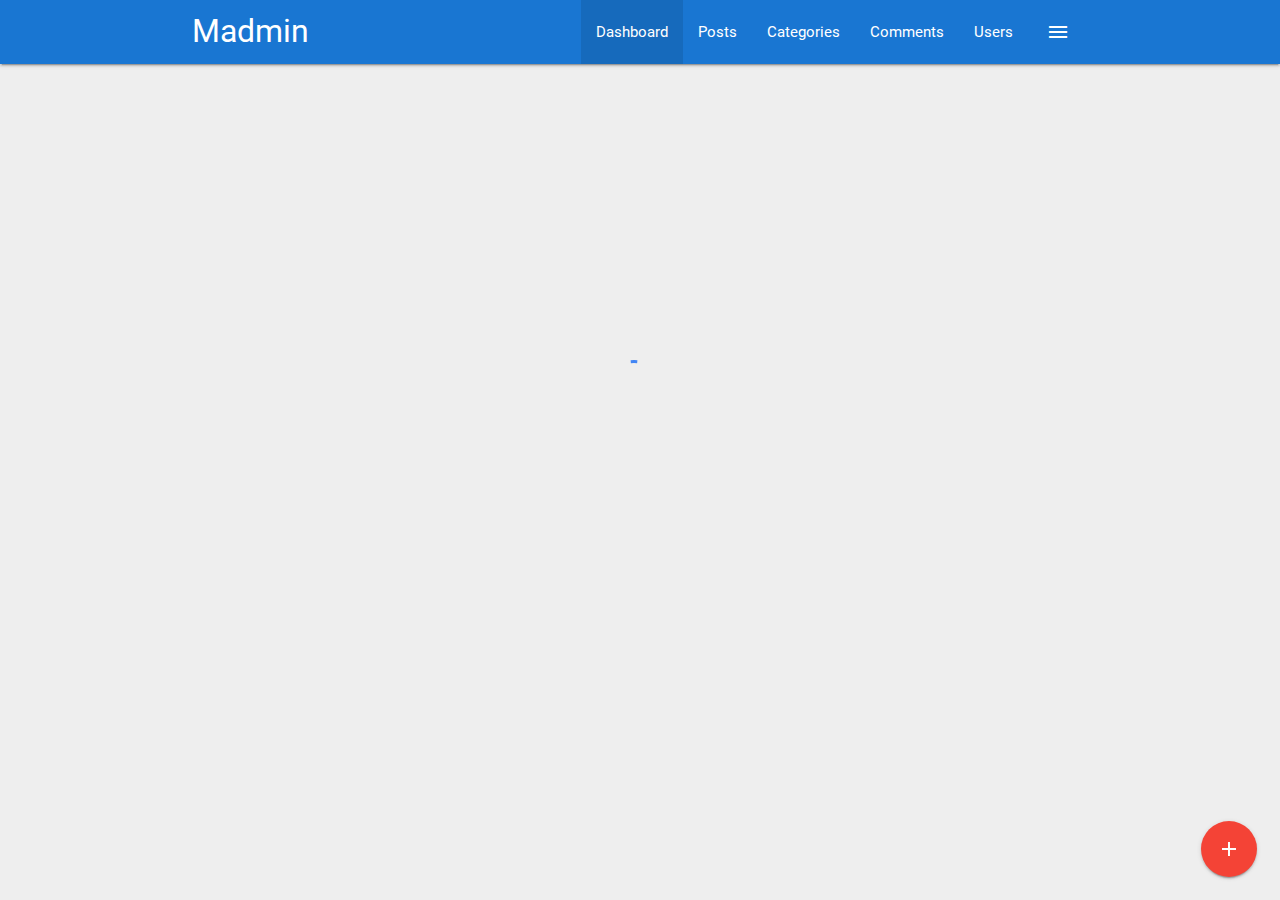
<file: index.html>
<!DOCTYPE html>
<html>
  <head>
    <!--Import Google Icon Font-->
    <link
      href="https://fonts.googleapis.com/icon?family=Material+Icons"
      rel="stylesheet"
    />
    <!--Import materialize.css-->
    <link
      type="text/css"
      rel="stylesheet"
      href="css/materialize.min.css"
      media="screen,projection"
    />
    <link type="text/css" rel="stylesheet" href="css/main.css" />

    <!--Let browser know website is optimized for mobile-->
    <meta name="viewport" content="width=device-width, initial-scale=1.0" />
    <title>Custom Materialize Theme</title>
  </head>

  <body class="grey lighten-3">
    <nav class="blue darken-2">
      <div class="container">
        <div class="nav-wrapper">
          <a href="index.html" class="brand-logo">Madmin</a>
          <a
            href="#"
            data-activates="side-nav"
            class="button-collapse show-on-large right"
          >
            <i class="material-icons">menu</i>
          </a>
          <ul class="right hide-on-med-and-down">
            <li class="active">
              <a href="index.html">Dashboard</a>
            </li>
            <li>
              <a href="posts.html">Posts</a>
            </li>
            <li>
              <a href="categories.html">Categories</a>
            </li>
            <li>
              <a href="comments.html">Comments</a>
            </li>
            <li>
              <a href="users.html">Users</a>
            </li>
          </ul>
          <!-- Side nav -->
          <ul id="side-nav" class="side-nav">
            <li>
              <div class="user-view">
                <div class="background">
                  <img src="img/ocean.jpg" alt="" />
                </div>
                <a href="#">
                  <img src="img/person1.jpg" alt="" class="circle" />
                </a>
                <a href="#">
                  <span class="name white-text">John Doe</span>
                </a>
                <a href="#">
                  <span class="email white-text">jdoe@gmail.com</span>
                </a>
              </div>
            </li>
            <li>
              <a href="index.html">
                <i class="material-icons">dashboard</i> Dashboard</a
              >
            </li>
            <li>
              <a href="posts.html">Posts</a>
            </li>
            <li>
              <a href="categories.html">Categories</a>
            </li>
            <li>
              <a href="comments.html">Comments</a>
            </li>
            <li>
              <a href="users.html">Users</a>
            </li>
            <li>
              <div class="divider"></div>
            </li>
            <li>
              <a class="subheader">Account Controls</a>
            </li>
            <li>
              <a href="login.html" class="waves-effect">Logout</a>
            </li>
          </ul>
        </div>
      </div>
    </nav>

    <!-- Section: Stats -->
    <section class="section section-stats center">
      <div class="row">
        <div class="col s12 m6 l3">
          <div class="card-panel blue lighten-1 white-text center">
            <i class="material-icons medium">insert_emoticon</i>
            <h5>Monthly Visitors</h5>
            <h3 class="count">28300</h3>
            <div class="progress grey lighten-1">
              <div class="determinate white" style="width: 40%;"></div>
            </div>
          </div>
        </div>
        <div class="col s12 m6 l3">
          <div class="card-panel center">
            <i class="material-icons medium">mode_edit</i>
            <h5>Blog Posts</h5>
            <h3 class="count">105</h3>
            <div class="progress grey lighten-1">
              <div class="determinate blue" style="width: 20%;"></div>
            </div>
          </div>
        </div>
        <div class="col s12 m6 l3">
          <div class="card-panel blue lighten-1 white-text center">
            <i class="material-icons medium">mode_comment</i>
            <h5>comments</h5>
            <h3 class="count">1200</h3>
            <div class="progress grey lighten-1">
              <div class="determinate white" style="width: 40%;"></div>
            </div>
          </div>
        </div>
        <div class="col s12 m6 l3">
          <div class="card-panel center">
            <i class="material-icons medium">supervisor_account </i>
            <h5>Monthly Visitors</h5>
            <h3 class="count">28300</h3>
            <div class="progress grey lighten-1">
              <div class="determinate blue" style="width: 40%;"></div>
            </div>
          </div>
        </div>
      </div>
    </section>

    <!-- section: visitors -->
    <section class="section section-visitors blue lighten-4">
      <div class="row">
        <div class="col s12 m6 l8">
          <div class="card-panel">
            <div id="chartContainer" style="height: 370px; width: 100%;"></div>
          </div>
        </div>
        <div class="col s12 m6 l4">
          <!-- Latest comments -->
          <ul class="collection with-header latest-comments">
            <li class="collection-header"><h5>Latest Comments</h5></li>
            <li class="collection-item avatar">
              <img src="img/person1.jpg" alt="" class="circle" />
              <span class="title">John Doe</span>
              <p class="truncate">
                Lorem ipsum dolor sit, amet consectetur adipisicing elit.
                Necessitatibus maxime voluptatibus alias accusantium!
                Perspiciatis fugit nam voluptatibus corrupti. Et eveniet,
                laboriosam suscipit beatae, recusandae, assumenda velit
                accusantium hic culpa cum magnam excepturi! Assumenda ipsam
                corrupti, nisi ex ullam minima debitis.
              </p>
              <a href="" class="approve green-text">Approve</a> |
              <a href="" class="deny red-text">Deny</a>
            </li>
            <li class="collection-item avatar">
              <img src="img/person2.jpg" alt="" class="circle" />
              <span class="title">Jack Sparrow</span>
              <p class="truncate">
                Lorem ipsum dolor sit, amet consectetur adipisicing elit.
                Necessitatibus maxime voluptatibus alias accusantium!
                Perspiciatis fugit nam voluptatibus corrupti. Et eveniet,
                laboriosam suscipit beatae, recusandae, assumenda velit
                accusantium hic culpa cum magnam excepturi! Assumenda ipsam
                corrupti, nisi ex ullam minima debitis.
              </p>
              <a href="" class="approve green-text">Approve</a> |
              <a href="" class="deny red-text">Deny</a>
            </li>
            <li class="collection-item avatar">
              <img src="img/person3.jpg" alt="" class="circle" />
              <span class="title">Medilea</span>
              <p class="truncate">
                Lorem ipsum dolor sit, amet consectetur adipisicing elit.
                Necessitatibus maxime voluptatibus alias accusantium!
                Perspiciatis fugit nam voluptatibus corrupti. Et eveniet,
                laboriosam suscipit beatae, recusandae, assumenda velit
                accusantium hic culpa cum magnam excepturi! Assumenda ipsam
                corrupti, nisi ex ullam minima debitis.
              </p>
              <a href="" class="approve green-text">Approve</a> |
              <a href="" class="deny red-text">Deny</a>
            </li>
            <li class="collection-item avatar">
              <img src="img/person4.jpg" alt="" class="circle" />
              <span class="title">Pat</span>
              <p class="truncate">
                Lorem ipsum dolor sit, amet consectetur adipisicing elit.
                Necessitatibus maxime voluptatibus alias accusantium!
                Perspiciatis fugit nam voluptatibus corrupti. Et eveniet,
                laboriosam suscipit beatae, recusandae, assumenda velit
                accusantium hic culpa cum magnam excepturi! Assumenda ipsam
                corrupti, nisi ex ullam minima debitis.
              </p>
              <a href="" class="approve green-text">Approve</a> |
              <a href="" class="deny red-text">Deny</a>
            </li>
          </ul>
        </div>
      </div>
    </section>

    <!-- section: Recent Posts & Tools -->
    <section class="section section-recent">
      <div class="row">
        <div class="col s12 l8 m6">
          <div class="card">
            <div class="card-content">
              <span class="card-title">Recent Posts</span>
              <table class="striped">
                <thead>
                  <tr>
                    <th>Title</th>
                    <th>Category</th>
                    <th></th>
                  </tr>
                </thead>
                <tbody>
                  <tr>
                    <td>Post One</td>
                    <td>Web Development</td>
                    <td>
                      <a href="details.html" class="btn blue lighten-2"
                        >Details</a
                      >
                    </td>
                  </tr>
                  <tr>
                    <td>Post Two</td>
                    <td>Databases</td>
                    <td>
                      <a href="details.html" class="btn blue lighten-2"
                        >Details</a
                      >
                    </td>
                  </tr>
                  <tr>
                    <td>Post Three</td>
                    <td>Full Stack</td>
                    <td>
                      <a href="details.html" class="btn blue lighten-2"
                        >Details</a
                      >
                    </td>
                  </tr>
                </tbody>
              </table>
            </div>
          </div>
        </div>
        <div class="col s12 m6 l4">
          <div class="card-panel">
            <card class="card-content">
              <span class="card-title">Quick Tools</span>
              <form id="todo-form">
                <div class="input-field">
                  <input type="text" id="todo" placeholder="Add Todo..." />
                </div>
              </form>
              <ul class="collection todos">
                <li class="collection-item">
                  <div>
                    Todo One
                    <a href="#" class="secondary-content delete">
                      <i class="material-icons">close</i>
                    </a>
                  </div>
                </li>
                <li class="collection-item">
                  <div>
                    Todo Two
                    <a href="#" class="secondary-content delete">
                      <i class="material-icons">close</i>
                    </a>
                  </div>
                </li>
                <li class="collection-item">
                  <div>
                    Todo Three
                    <a href="#" class="secondary-content delete">
                      <i class="material-icons">close</i>
                    </a>
                  </div>
                </li>
              </ul>
            </card>
          </div>
        </div>
      </div>
    </section>

    <!-- Footer -->
    <footer class="section blue darken-2 white-text center">
      <p>Madmin Panel Copyright &copy; 2020</p>
    </footer>

    <!-- Fixed Action Button -->
    <div class="fixed-action-btn">
      <a class="btn-floating btn-large red">
        <i class="material-icons">add</i>
      </a>
      <ul>
        <li>
          <a href="#category-modal" class="modal-trigger btn-floating blue">
            <i class="material-icons">folder</i>
          </a>
        </li>
        <li>
          <a href="#post-modal" class="modal-trigger btn-floating blue">
            <i class="material-icons">mode_edit</i>
          </a>
        </li>
        <li>
          <a href="#user-modal" class="modal-trigger btn-floating blue">
            <i class="material-icons">supervisor_account</i>
          </a>
        </li>
      </ul>
    </div>

    <!-- Add Post Modal -->
    <div id="post-modal" class="modal">
      <div class="modal-content">
        <h4>Add Post</h4>
        <form>
          <div class="input-field">
            <input type="text" id="title" />
            <label for="title">Title</label>
          </div>
          <div class="input-field">
            <select>
              <option value="" disabled selected>Select option</option>
              <option value="1">Web Development</option>
              <option value="2">Graphic Design</option>
              <option value="3">Tech Gadgets</option>
            </select>
            <label>Category</label>
          </div>
          <div class="input-field">
            <textarea
              name="body"
              id="body"
              class="materialize-textarea"
            ></textarea>
            <label for="body">Body</label>
          </div>
        </form>
        <div class="modal-footer">
          <a href="#!" class="modal-action modal-close btn blue white-text"
            >Submit</a
          >
        </div>
      </div>
    </div>

    <!-- Add Category Modal -->
    <div id="category-modal" class="modal">
      <div class="modal-content">
        <h4>Add Category</h4>
        <form>
          <div class="input-field">
            <input type="text" id="title" />
            <label for="title">Title</label>
          </div>
        </form>
        <div class="modal-footer">
          <a href="#!" class="modal-action modal-close btn blue white-text"
            >Submit</a
          >
        </div>
      </div>
    </div>

    <!-- Add User Modal -->
    <div id="user-modal" class="modal">
      <div class="modal-content">
        <h4>Add User</h4>
        <form>
          <div class="input-field">
            <input type="text" id="name" />
            <label for="title">Name</label>
          </div>
          <div class="input-field">
            <input type="email" id="email" />
            <label for="email">Email</label>
          </div>
          <div class="input-field">
            <input type="password" id="password" />
            <label for="password">Password</label>
          </div>
        </form>
        <div class="modal-footer">
          <a href="#!" class="modal-action modal-close btn blue white-text"
            >Submit</a
          >
        </div>
      </div>
    </div>

    <!-- Preloader -->

    <div class="loader preloader-wrapper big active">
      <div class="spinner-layer spinner-blue-only">
        <div class="circle-clipper left">
          <div class="circle"></div>
        </div>
        <div class="gap-patch">
          <div class="circle"></div>
        </div>
        <div class="circle-clipper right">
          <div class="circle"></div>
        </div>
      </div>
    </div>

    <!--Import jQuery before materialize.js-->
    <script
      type="text/javascript"
      src="https://code.jquery.com/jquery-3.2.1.min.js"
    ></script>
    <script type="text/javascript" src="js/materialize.min.js"></script>
    <script src="https://canvasjs.com/assets/script/canvasjs.min.js"></script>
    <script src="js/chart.js"></script>
    <script src="https://cdn.ckeditor.com/4.14.1/standard/ckeditor.js"></script>
    <script>
      // Hide Section
      $('.section').hide();
      setTimeout(function () {
        $(document).ready(function () {
          // show sections
          $('.section').fadeIn();

          // Hide preloader
          $('.loader').fadeOut();
          //Init Side nav
          $('.button-collapse').sideNav();

          // Init modal

          $('.modal').modal();

          // Init Select

          $('select').material_select();

          // counter
          $('.count').each(function () {
            $(this)
              .prop('Counter', 0)
              .animate(
                {
                  Counter: $(this).text(),
                },
                {
                  duration: 1000,
                  easing: 'swing',
                  step: function (now) {
                    $(this).text(Math.ceil(now));
                  },
                }
              );
          });
          // Comments -Approve & Deny
          $('.approve').click(function (e) {
            Materialize.toast('Comment Approved', 3000);
            e.preventDefault();
          });
          $('.deny').click(function (e) {
            Materialize.toast('Comment Denied', 3000);
            e.preventDefault();
          });

          // Quick Todos.

          $('#todo-form').submit(function (e) {
            // console.log($('#todo').val());
            const output = `<li class="collection-item">
                  <div>${$(
                    '#todo'
                  ).val()} <a href="#" class="secondary-content">
                    <i class="material-icons">close</i>
                  </a></div>
                </li>`;

            $('.todos').append(output);

            Materialize.toast('Todo Added', 3000);
            e.preventDefault();
          });
          // Delete Todos

          $('.todos').on('click', '.delete', function (e) {
            $(this).parent().parent().remove();
            Materialize.toast('Todo Removed', 3000);
            e.preventDefault();
          });
          CKEDITOR.replace('body');
        });
      }, 1000);
    </script>
  </body>
</html>
</file>
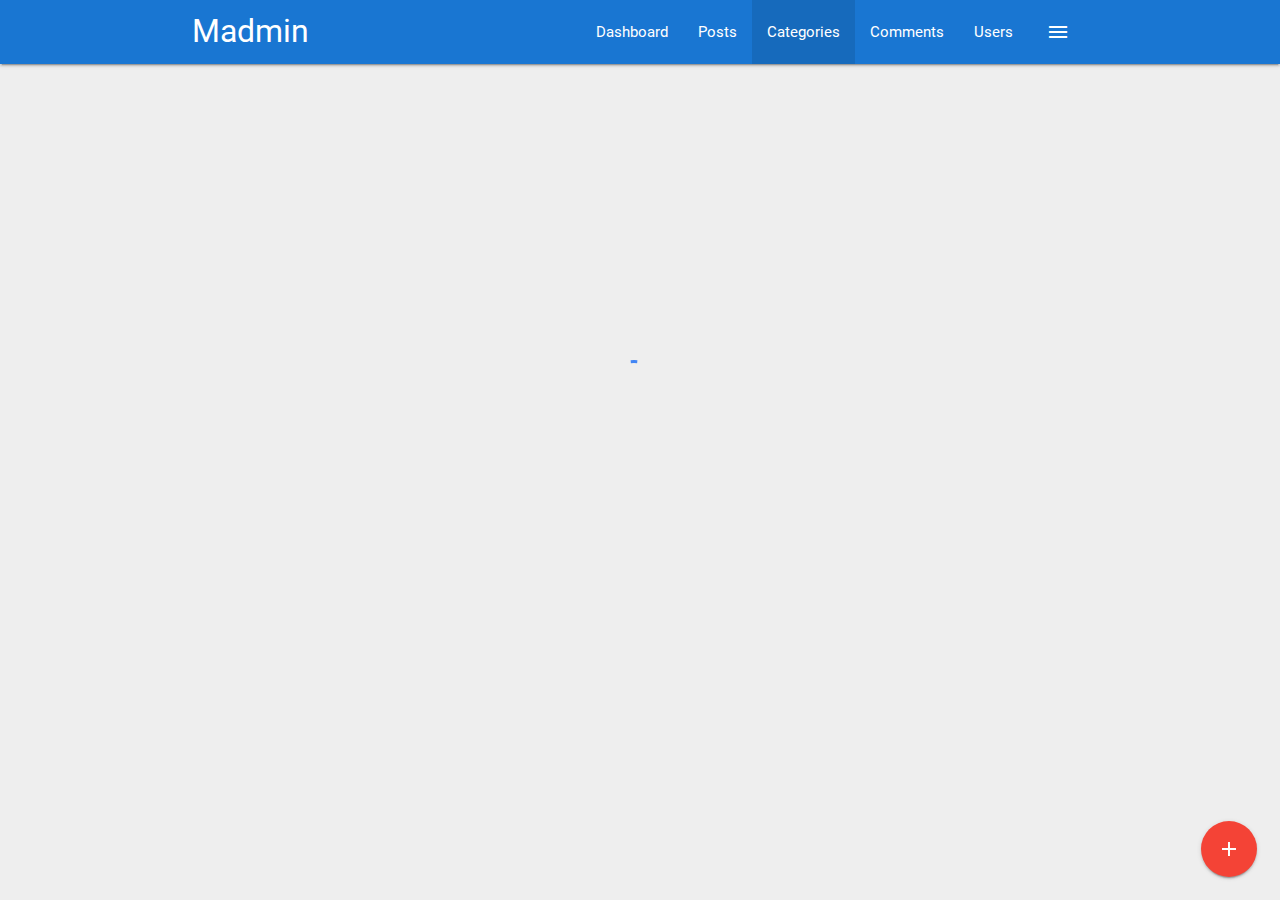
<file: categories.html>
<!DOCTYPE html>
<html>
  <head>
    <!--Import Google Icon Font-->
    <link
      href="https://fonts.googleapis.com/icon?family=Material+Icons"
      rel="stylesheet"
    />
    <!--Import materialize.css-->
    <link
      type="text/css"
      rel="stylesheet"
      href="css/materialize.min.css"
      media="screen,projection"
    />
    <link type="text/css" rel="stylesheet" href="css/main.css" />

    <!--Let browser know website is optimized for mobile-->
    <meta name="viewport" content="width=device-width, initial-scale=1.0" />
    <title>Custom Materialize Theme</title>
  </head>

  <body class="grey lighten-3">
    <nav class="blue darken-2">
      <div class="container">
        <div class="nav-wrapper">
          <a href="index.html" class="brand-logo">Madmin</a>
          <a
            href="#"
            data-activates="side-nav"
            class="button-collapse show-on-large right"
          >
            <i class="material-icons">menu</i>
          </a>
          <ul class="right hide-on-med-and-down">
            <li>
              <a href="index.html">Dashboard</a>
            </li>
            <li>
              <a href="posts.html">Posts</a>
            </li>
            <li class="active">
              <a href="categories.html">Categories</a>
            </li>
            <li>
              <a href="comments.html">Comments</a>
            </li>
            <li>
              <a href="users.html">Users</a>
            </li>
          </ul>
          <!-- Side nav -->
          <ul id="side-nav" class="side-nav">
            <li>
              <div class="user-view">
                <div class="background">
                  <img src="img/ocean.jpg" alt="" />
                </div>
                <a href="#">
                  <img src="img/person1.jpg" alt="" class="circle" />
                </a>
                <a href="#">
                  <span class="name white-text">John Doe</span>
                </a>
                <a href="#">
                  <span class="email white-text">jdoe@gmail.com</span>
                </a>
              </div>
            </li>
            <li>
              <a href="index.html">
                <i class="material-icons">dashboard</i> Dashboard</a
              >
            </li>
            <li>
              <a href="posts.html">Posts</a>
            </li>
            <li>
              <a href="categories.html">Categories</a>
            </li>
            <li>
              <a href="comments.html">Comments</a>
            </li>
            <li>
              <a href="users.html">Users</a>
            </li>
            <li>
              <div class="divider"></div>
            </li>
            <li>
              <a class="subheader">Account Controls</a>
            </li>
            <li>
              <a href="login.html" class="waves-effect">Logout</a>
            </li>
          </ul>
        </div>
      </div>
    </nav>

    <!-- Section: Categories -->
    <section class="section section-categories grey lighten-4">
      <div class="container">
        <div class="row">
          <div class="col s12">
            <div class="card">
              <div class="card-content">
                <span class="card-title">Categories</span>
                <table class="striped">
                  <thead>
                    <tr>
                      <th>Title</th>

                      <th>Date Created</th>
                      <th></th>
                    </tr>
                  </thead>
                  <tbody>
                    <tr>
                      <td>Web Development</td>
                      <td>Jan 1, 2020</td>
                      <td>
                        <a href="details.html" class="btn blue lighten-2"
                          >Details</a
                        >
                      </td>
                    </tr>
                    <tr>
                      <td>Databases</td>
                      <td>Jan 2, 2020</td>
                      <td>
                        <a href="details.html" class="btn blue lighten-2"
                          >Details</a
                        >
                      </td>
                    </tr>
                    <tr>
                      <td>Full Stack</td>
                      <td>Jan 3, 2020</td>
                      <td>
                        <a href="details.html" class="btn blue lighten-2"
                          >Details</a
                        >
                      </td>
                    </tr>
                  </tbody>
                </table>
              </div>
              <div class="card-action">
                <ul class="pagination">
                  <li class="disabled">
                    <a href="#!" class="blue-text">
                      <i class="material-icons">chevron_left</i>
                    </a>
                  </li>
                  <li class="active blue lighten-2">
                    <a href="#1" class="white-text">1</a>
                  </li>
                  <li class="waves-effect">
                    <a href="#1" class="blue-text">2</a>
                  </li>
                  <li class="waves-effect">
                    <a href="#1" class="blue-text">3</a>
                  </li>
                  <li class="waves-effect">
                    <a href="#!" class="blue-text">
                      <i class="material-icons">chevron_right</i>
                    </a>
                  </li>
                </ul>
              </div>
            </div>
          </div>
        </div>
      </div>
    </section>

    <!-- Footer -->
    <footer class="section blue darken-2 white-text center">
      <p>Madmin Panel Copyright &copy; 2020</p>
    </footer>

    <!-- Fixed Action Button -->
    <div class="fixed-action-btn">
      <a
        href="#category-modal"
        class="modal-trigger btn-floating btn-large red"
      >
        <i class="material-icons">add</i>
      </a>
    </div>

    <!-- Add Category Modal -->
    <div id="category-modal" class="modal">
      <div class="modal-content">
        <h4>Add Category</h4>
        <form>
          <div class="input-field">
            <input type="text" id="title" />
            <label for="title">Title</label>
          </div>
        </form>
        <div class="modal-footer">
          <a href="#!" class="modal-action modal-close btn blue white-text"
            >Submit</a
          >
        </div>
      </div>
    </div>
    <!-- Preloader -->

    <div class="loader preloader-wrapper big active">
      <div class="spinner-layer spinner-blue-only">
        <div class="circle-clipper left">
          <div class="circle"></div>
        </div>
        <div class="gap-patch">
          <div class="circle"></div>
        </div>
        <div class="circle-clipper right">
          <div class="circle"></div>
        </div>
      </div>
    </div>

    <!--Import jQuery before materialize.js-->
    <script
      type="text/javascript"
      src="https://code.jquery.com/jquery-3.2.1.min.js"
    ></script>
    <script type="text/javascript" src="js/materialize.min.js"></script>

    <script>
      // Hide Section
      $('.section').hide();
      setTimeout(function () {
        $(document).ready(function () {
          // show sections
          $('.section').fadeIn();

          // Hide preloader
          $('.loader').fadeOut();
          //Init Side nav
          $('.button-collapse').sideNav();

          // Init modal

          $('.modal').modal();
        });
      }, 1000);
    </script>
  </body>
</html>
</file>
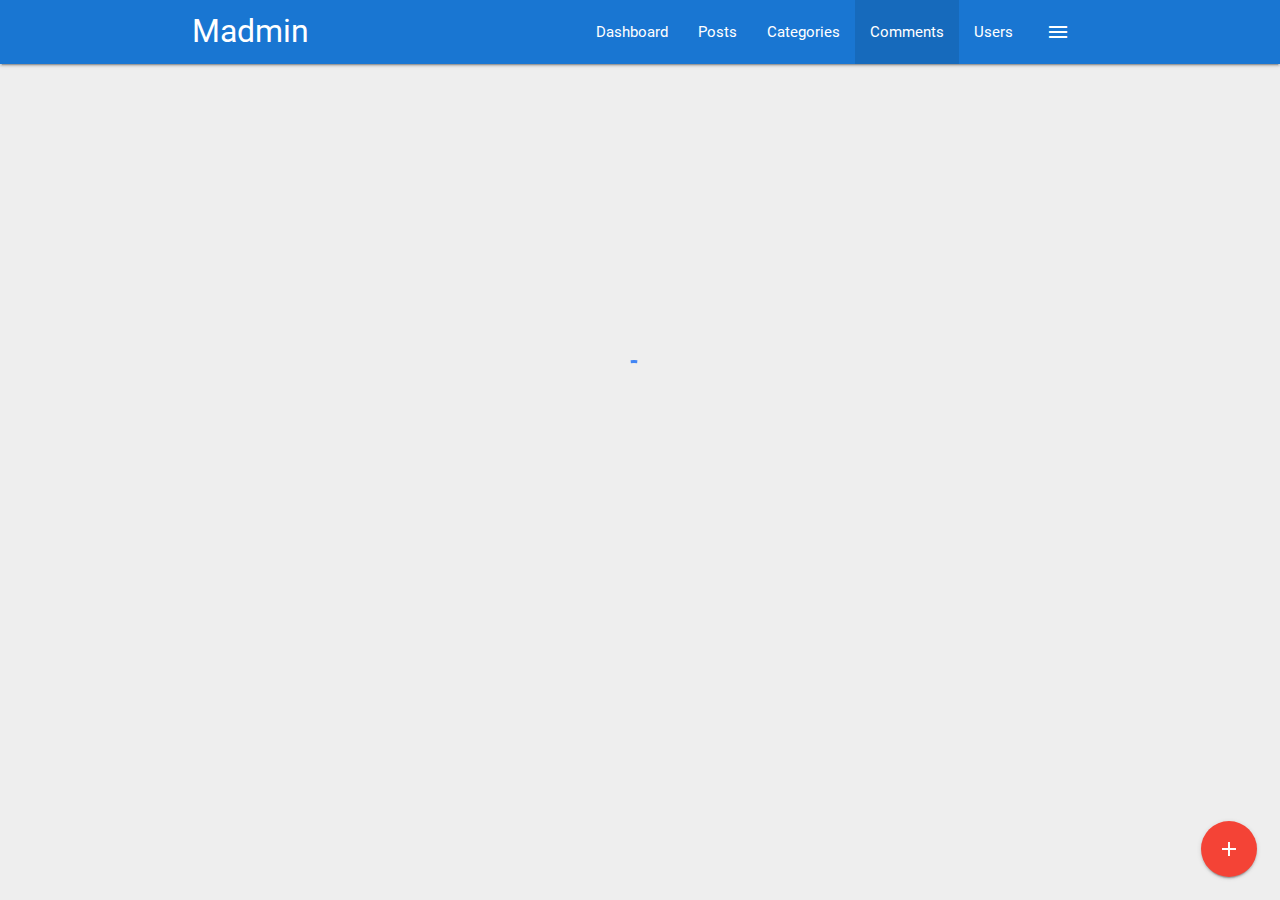
<file: comments.html>
<!DOCTYPE html>
<html>
  <head>
    <!--Import Google Icon Font-->
    <link
      href="https://fonts.googleapis.com/icon?family=Material+Icons"
      rel="stylesheet"
    />
    <!--Import materialize.css-->
    <link
      type="text/css"
      rel="stylesheet"
      href="css/materialize.min.css"
      media="screen,projection"
    />
    <link type="text/css" rel="stylesheet" href="css/main.css" />

    <!--Let browser know website is optimized for mobile-->
    <meta name="viewport" content="width=device-width, initial-scale=1.0" />
    <title>Custom Materialize Theme</title>
  </head>

  <body class="grey lighten-3">
    <nav class="blue darken-2">
      <div class="container">
        <div class="nav-wrapper">
          <a href="index.html" class="brand-logo">Madmin</a>
          <a
            href="#"
            data-activates="side-nav"
            class="button-collapse show-on-large right"
          >
            <i class="material-icons">menu</i>
          </a>
          <ul class="right hide-on-med-and-down">
            <li>
              <a href="index.html">Dashboard</a>
            </li>
            <li>
              <a href="posts.html">Posts</a>
            </li>
            <li>
              <a href="categories.html">Categories</a>
            </li>
            <li class="active">
              <a href="comments.html">Comments</a>
            </li>
            <li>
              <a href="users.html">Users</a>
            </li>
          </ul>
          <!-- Side nav -->
          <ul id="side-nav" class="side-nav">
            <li>
              <div class="user-view">
                <div class="background">
                  <img src="img/ocean.jpg" alt="" />
                </div>
                <a href="#">
                  <img src="img/person1.jpg" alt="" class="circle" />
                </a>
                <a href="#">
                  <span class="name white-text">John Doe</span>
                </a>
                <a href="#">
                  <span class="email white-text">jdoe@gmail.com</span>
                </a>
              </div>
            </li>
            <li>
              <a href="index.html">
                <i class="material-icons">dashboard</i> Dashboard</a
              >
            </li>
            <li>
              <a href="posts.html">Posts</a>
            </li>
            <li>
              <a href="categories.html">Categories</a>
            </li>
            <li>
              <a href="comments.html">Comments</a>
            </li>
            <li>
              <a href="users.html">Users</a>
            </li>
            <li>
              <div class="divider"></div>
            </li>
            <li>
              <a class="subheader">Account Controls</a>
            </li>
            <li>
              <a href="login.html" class="waves-effect">Logout</a>
            </li>
          </ul>
        </div>
      </div>
    </nav>

    <!-- Section: Comments -->
    <section class="section section-comments grey lighten-4">
      <div class="container">
        <div class="row">
          <div class="col s12">
            <div class="card">
              <div class="card-content">
                <span class="card-title">Comments</span>
                <table class="striped">
                  <tbody>
                    <tr>
                      <td width="70">
                          <img src="img/person1.jpg" alt=""
                          class="responsive-img circle" style="width: 40px; margin-left:10px;">
                      </td>
                      <td>Lorem ipsum, dolor sit amet consectetur adipisicing elit. Soluta aut quod eligendi saepe ipsam nemo perspiciatis quo ad earum sed.</td>
                      <td>
                        <a href="#!" class="green-text">
                            <i class="material-icons">done</i>
                        </a>
                        <a href="#!" class="red-text">
                            <i class="material-icons">close</i>
                        </a>
                      </td>
                    </tr>
                  </tbody>
                </table>
              </div>
              <div class="card-action">
                <ul class="pagination">
                  <li class="disabled">
                    <a href="#!" class="blue-text">
                      <i class="material-icons">chevron_left</i>
                    </a>
                  </li>
                  <li class="active blue lighten-2">
                    <a href="#1" class="white-text">1</a>
                  </li>
                  <li class="waves-effect">
                    <a href="#1" class="blue-text">2</a>
                  </li>
                  <li class="waves-effect">
                    <a href="#1" class="blue-text">3</a>
                  </li>
                  <li class="waves-effect">
                    <a href="#!" class="blue-text">
                      <i class="material-icons">chevron_right</i>
                    </a>
                  </li>
                </ul>
              </div>
            </div>
          </div>
        </div>
      </div>
    </section>

    <!-- Footer -->
    <footer class="section blue darken-2 white-text center">
      <p>Madmin Panel Copyright &copy; 2020</p>
    </footer>

    <!-- Fixed Action Button -->
    <div class="fixed-action-btn">
      <a
        href="#category-modal"
        class="modal-trigger btn-floating btn-large red"
      >
        <i class="material-icons">add</i>
      </a>
    </div>

    <!-- Add Category Modal -->
    <div id="category-modal" class="modal">
      <div class="modal-content">
        <h4>Add Category</h4>
        <form>
          <div class="input-field">
            <input type="text" id="title" />
            <label for="title">Title</label>
          </div>
        </form>
        <div class="modal-footer">
          <a href="#!" class="modal-action modal-close btn blue white-text"
            >Submit</a
          >
        </div>
      </div>
    </div>
    <!-- Preloader -->

    <div class="loader preloader-wrapper big active">
      <div class="spinner-layer spinner-blue-only">
        <div class="circle-clipper left">
          <div class="circle"></div>
        </div>
        <div class="gap-patch">
          <div class="circle"></div>
        </div>
        <div class="circle-clipper right">
          <div class="circle"></div>
        </div>
      </div>
    </div>

    <!--Import jQuery before materialize.js-->
    <script
      type="text/javascript"
      src="https://code.jquery.com/jquery-3.2.1.min.js"
    ></script>
    <script type="text/javascript" src="js/materialize.min.js"></script>

    <script>
      // Hide Section
      $('.section').hide();
      setTimeout(function () {
        $(document).ready(function () {
          // show sections
          $('.section').fadeIn();

          // Hide preloader
          $('.loader').fadeOut();
          //Init Side nav
          $('.button-collapse').sideNav();

          // Init modal

          $('.modal').modal();
        });
      }, 1000);
    </script>
  </body>
</html>
</file>
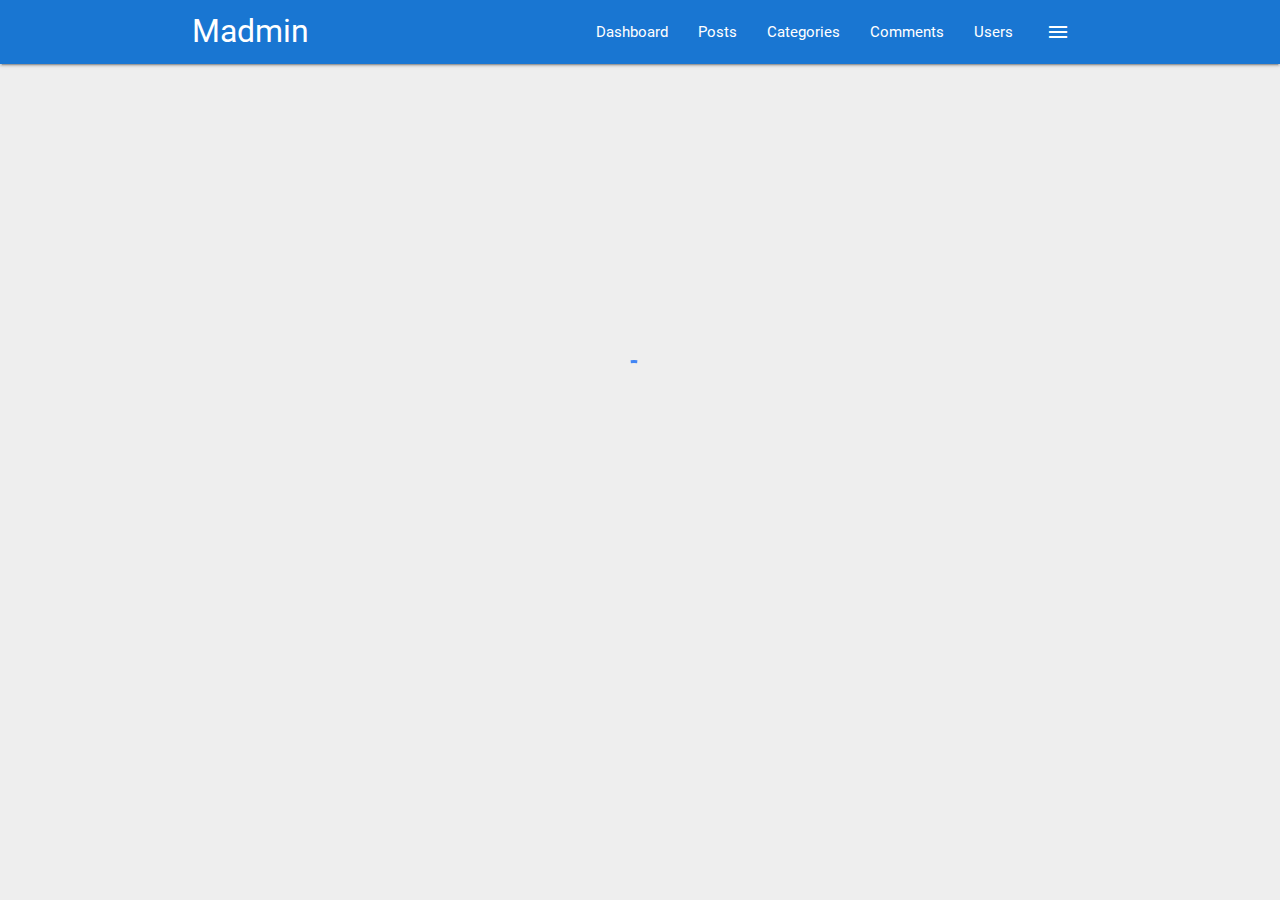
<file: details.html>
<!DOCTYPE html>
<html>
  <head>
    <!--Import Google Icon Font-->
    <link
      href="https://fonts.googleapis.com/icon?family=Material+Icons"
      rel="stylesheet"
    />
    <!--Import materialize.css-->
    <link
      type="text/css"
      rel="stylesheet"
      href="css/materialize.min.css"
      media="screen,projection"
    />
    <link type="text/css" rel="stylesheet" href="css/main.css" />

    <!--Let browser know website is optimized for mobile-->
    <meta name="viewport" content="width=device-width, initial-scale=1.0" />
    <title>Custom Materialize Theme</title>
  </head>

  <body class="grey lighten-3">
    <nav class="blue darken-2">
      <div class="container">
        <div class="nav-wrapper">
          <a href="index.html" class="brand-logo">Madmin</a>
          <a
            href="#"
            data-activates="side-nav"
            class="button-collapse show-on-large right"
          >
            <i class="material-icons">menu</i>
          </a>
          <ul class="right hide-on-med-and-down">
            <li>
              <a href="index.html">Dashboard</a>
            </li>
            <li>
              <a href="posts.html">Posts</a>
            </li>
            <li>
              <a href="categories.html">Categories</a>
            </li>
            <li>
              <a href="comments.html">Comments</a>
            </li>
            <li>
              <a href="users.html">Users</a>
            </li>
          </ul>
          <!-- Side nav -->
          <ul id="side-nav" class="side-nav">
            <li>
              <div class="user-view">
                <div class="background">
                  <img src="img/ocean.jpg" alt="" />
                </div>
                <a href="#">
                  <img src="img/person1.jpg" alt="" class="circle" />
                </a>
                <a href="#">
                  <span class="name white-text">John Doe</span>
                </a>
                <a href="#">
                  <span class="email white-text">jdoe@gmail.com</span>
                </a>
              </div>
            </li>
            <li>
              <a href="index.html">
                <i class="material-icons">dashboard</i> Dashboard</a
              >
            </li>
            <li>
              <a href="posts.html">Posts</a>
            </li>
            <li>
              <a href="categories.html">Categories</a>
            </li>
            <li>
              <a href="comments.html">Comments</a>
            </li>
            <li>
              <a href="users.html">Users</a>
            </li>
            <li>
              <div class="divider"></div>
            </li>
            <li>
              <a class="subheader">Account Controls</a>
            </li>
            <li>
              <a href="login.html" class="waves-effect">Logout</a>
            </li>
          </ul>
        </div>
      </div>
    </nav>

    <!-- Section:Details -->
    <section class="section section-details grey lighten-4">
      <div class="container">
        <div class="row">
          <div class="col s12">
            <div class="card">
              <div class="card-content">
                  <div class="row">
                      <div class="col s12 m6">
 <span class="card-title">Posts Details</span>
                      </div>
                        <div class="col s12 m6 center">
                           <img src="img/person1.jpg" alt=""
                          class="responsive-img circle" style="width: 40px; margin-left:10px;"><p>Posted by John Doe</p>
                          <p>On Jan 12, 2020</p>
                      </div>
                  </div>
                 <form>
          <div class="input-field">
            <input type="text" id="title" value="Post One" />
            <label for="title">Title</label>
          </div>
          <div class="input-field">
            <select>
              <option value="" disabled selected>Select option</option>
              <option value="1">Web Development</option>
              <option value="2">Graphic Design</option>
              <option value="3">Tech Gadgets</option>
            </select>
            <label>Category</label>
          </div>
          <div class="input-field">
            <textarea
              name="body"
              id="body"
              class="materialize-textarea">
            This is the Contents for the Post One. </textarea>
            <!-- <label for="body">Body</label> -->
          </div>
        </form>
               
              </div>
              <div class="card-action">

        <button class="btn-green">Save</button>
        <button class="btn-delete">Delete</button>
             
              </div>
            </div>
          </div>
        </div>
      </div>
    </section>

    <!-- Footer -->
    <footer class="section blue darken-2 white-text center">
      <p>Madmin Panel Copyright &copy; 2020</p>
    </footer>

  

   

    <!-- Preloader -->

    <div class="loader preloader-wrapper big active">
      <div class="spinner-layer spinner-blue-only">
        <div class="circle-clipper left">
          <div class="circle"></div>
        </div>
        <div class="gap-patch">
          <div class="circle"></div>
        </div>
        <div class="circle-clipper right">
          <div class="circle"></div>
        </div>
      </div>
    </div>

    <!--Import jQuery before materialize.js-->
    <script
      type="text/javascript"
      src="https://code.jquery.com/jquery-3.2.1.min.js"
    ></script>
    <script type="text/javascript" src="js/materialize.min.js"></script>
    <script src="https://cdn.ckeditor.com/4.14.1/standard/ckeditor.js"></script>
    <script>
      // Hide Section
      $('.section').hide();
      setTimeout(function () {
        $(document).ready(function () {
          // show sections
          $('.section').fadeIn();

          // Hide preloader
          $('.loader').fadeOut();
          //Init Side nav
          $('.button-collapse').sideNav();

          // Init modal

          $('.modal').modal();

          // Init Select

          $('select').material_select();

          CKEDITOR.replace('body');
        });
      }, 1000);
    </script>
  </body>
</html>
</file>
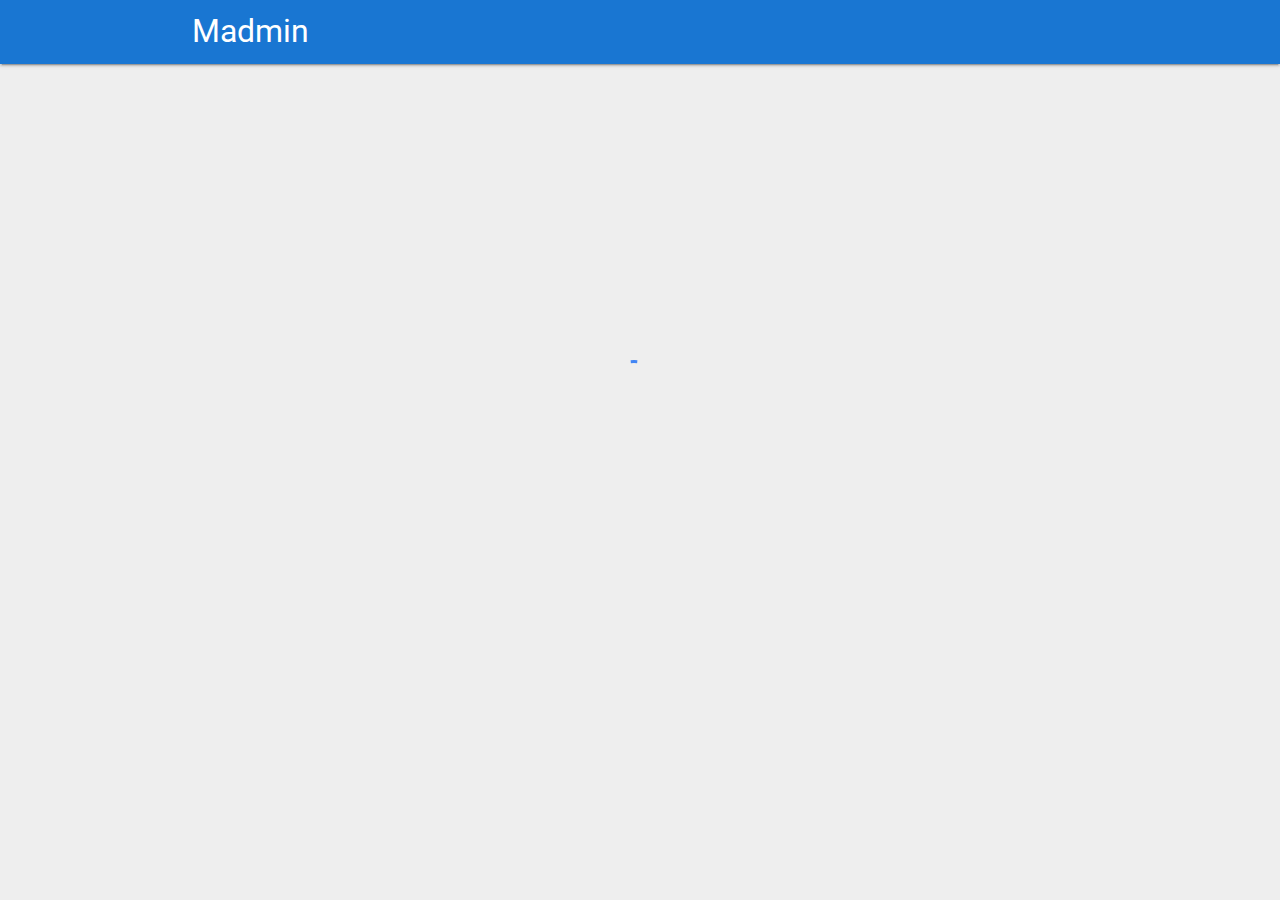
<file: login.html>
<!DOCTYPE html>
<html>
  <head>
    <!--Import Google Icon Font-->
    <link
      href="https://fonts.googleapis.com/icon?family=Material+Icons"
      rel="stylesheet"
    />
    <!--Import materialize.css-->
    <link
      type="text/css"
      rel="stylesheet"
      href="css/materialize.min.css"
      media="screen,projection"
    />
    <link type="text/css" rel="stylesheet" href="css/main.css" />

    <!--Let browser know website is optimized for mobile-->
    <meta name="viewport" content="width=device-width, initial-scale=1.0" />
    <title>Custom Materialize Theme</title>
  </head>

  <body class="grey lighten-3">
     <nav class="blue darken-2">
         <div class="container">
             <nav-wrapper>
                 <a href="" class="brand-logo">Madmin</a>
             </nav-wrapper>
         </div>
     </nav>

     <section class="section section-login">
  <div class="container">
         <div class="row">
<div class="col s12 m8 offset-m2 l6 offset-l3">
    <div class="card-panel login blue darken-2 white-text center">
        <h2>Madmin Login</h2>
        <form action="index.html">
            <div class="input-field">
                <i class="material-icons prefix">email</i>
                <input type="email" id="email">
                <label for="email" class="white-text">Email</label>
            </div>
             <div class="input-field">
                <i class="material-icons prefix">lock</i>
                <input type="password" id="password">
                <label for="password" class="white-text">Password</label>
            </div>
            <input type="submit" value="Login" class="btn btb-large btn-extended grey lighten-4 black-text">
        </form>

    </div>
</div>
         </div>
     </div>
     </section>
   

    <!-- Footer -->
    <footer class="section blue darken-2 white-text center">
      <p>Madmin Panel Copyright &copy; 2020</p>
    </footer>



    <!-- Preloader -->

    <div class="loader preloader-wrapper big active">
      <div class="spinner-layer spinner-blue-only">
        <div class="circle-clipper left">
          <div class="circle"></div>
        </div>
        <div class="gap-patch">
          <div class="circle"></div>
        </div>
        <div class="circle-clipper right">
          <div class="circle"></div>
        </div>
      </div>
    </div>

    <!--Import jQuery before materialize.js-->
    <script
      type="text/javascript"
      src="https://code.jquery.com/jquery-3.2.1.min.js"
    ></script>
    <script type="text/javascript" src="js/materialize.min.js"></script>
 
    <script>
      // Hide Section
      $('.section').hide();
      setTimeout(function () {
        $(document).ready(function () {
          // show sections
          $('.section').fadeIn();

          // Hide preloader
          $('.loader').fadeOut();

        });
      }, 1000);
    </script>
  </body>
</html>
</file>
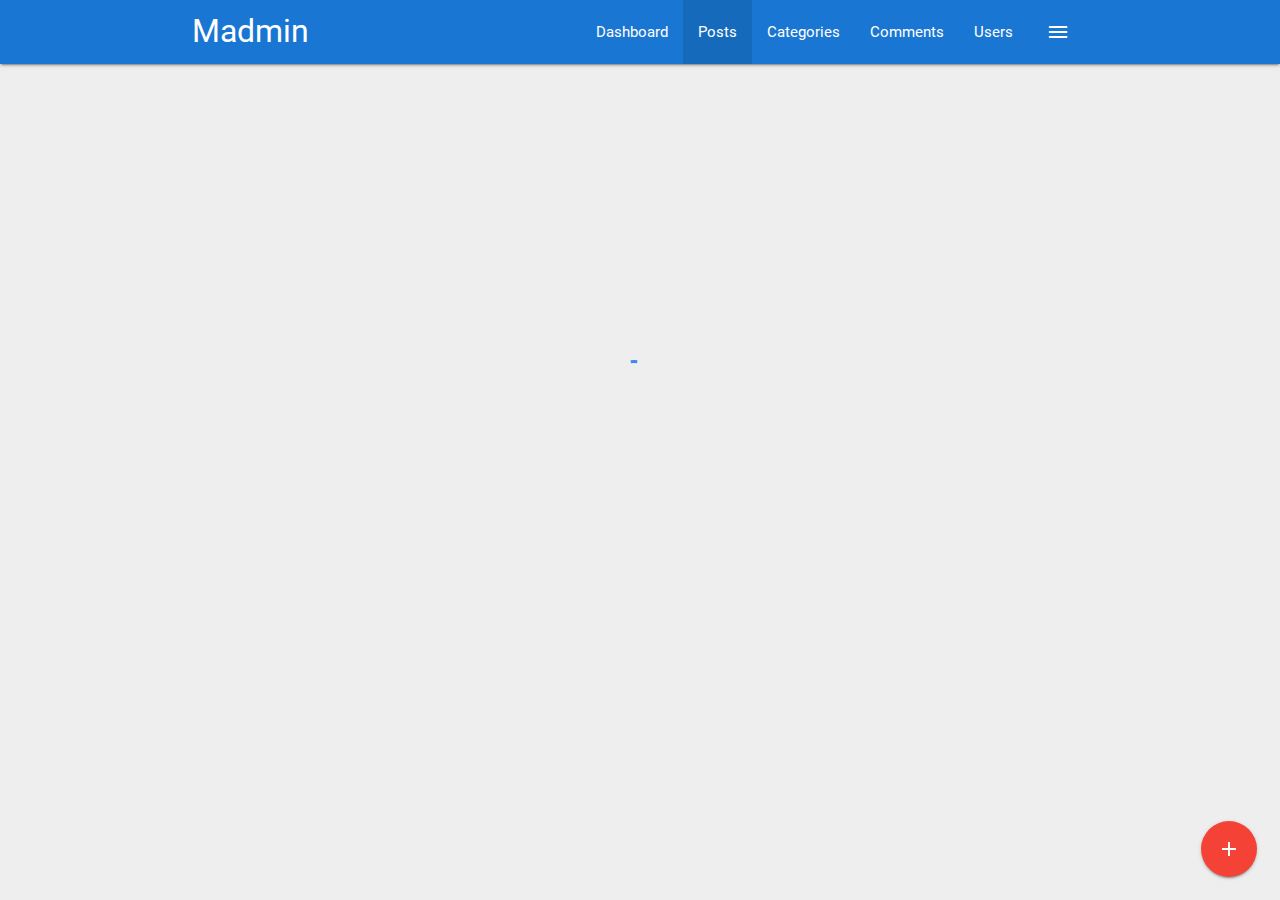
<file: posts.html>
<!DOCTYPE html>
<html>
  <head>
    <!--Import Google Icon Font-->
    <link
      href="https://fonts.googleapis.com/icon?family=Material+Icons"
      rel="stylesheet"
    />
    <!--Import materialize.css-->
    <link
      type="text/css"
      rel="stylesheet"
      href="css/materialize.min.css"
      media="screen,projection"
    />
    <link type="text/css" rel="stylesheet" href="css/main.css" />

    <!--Let browser know website is optimized for mobile-->
    <meta name="viewport" content="width=device-width, initial-scale=1.0" />
    <title>Custom Materialize Theme</title>
  </head>

  <body class="grey lighten-3">
    <nav class="blue darken-2">
      <div class="container">
        <div class="nav-wrapper">
          <a href="index.html" class="brand-logo">Madmin</a>
          <a
            href="#"
            data-activates="side-nav"
            class="button-collapse show-on-large right"
          >
            <i class="material-icons">menu</i>
          </a>
          <ul class="right hide-on-med-and-down">
            <li>
              <a href="index.html">Dashboard</a>
            </li>
            <li class="active">
              <a href="posts.html">Posts</a>
            </li>
            <li>
              <a href="categories.html">Categories</a>
            </li>
            <li>
              <a href="comments.html">Comments</a>
            </li>
            <li>
              <a href="users.html">Users</a>
            </li>
          </ul>
          <!-- Side nav -->
          <ul id="side-nav" class="side-nav">
            <li>
              <div class="user-view">
                <div class="background">
                  <img src="img/ocean.jpg" alt="" />
                </div>
                <a href="#">
                  <img src="img/person1.jpg" alt="" class="circle" />
                </a>
                <a href="#">
                  <span class="name white-text">John Doe</span>
                </a>
                <a href="#">
                  <span class="email white-text">jdoe@gmail.com</span>
                </a>
              </div>
            </li>
            <li>
              <a href="index.html">
                <i class="material-icons">dashboard</i> Dashboard</a
              >
            </li>
            <li>
              <a href="posts.html">Posts</a>
            </li>
            <li>
              <a href="categories.html">Categories</a>
            </li>
            <li>
              <a href="comments.html">Comments</a>
            </li>
            <li>
              <a href="users.html">Users</a>
            </li>
            <li>
              <div class="divider"></div>
            </li>
            <li>
              <a class="subheader">Account Controls</a>
            </li>
            <li>
              <a href="login.html" class="waves-effect">Logout</a>
            </li>
          </ul>
        </div>
      </div>
    </nav>

    <!-- Section: Posts -->
    <section class="section section-posts grey lighten-4">
      <div class="container">
        <div class="row">
          <div class="col s12">
            <div class="card">
              <div class="card-content">
                <span class="card-title">Posts</span>
                <table class="striped">
                  <thead>
                    <tr>
                      <th>Title</th>
                      <th>Category</th>
                      <th>Date Created</th>
                      <th></th>
                    </tr>
                  </thead>
                  <tbody>
                    <tr>
                      <td>Post One</td>
                      <td>Web Development</td>
                      <td>Jan 1, 2020</td>
                      <td>
                        <a href="details.html" class="btn blue lighten-2"
                          >Details</a
                        >
                      </td>
                    </tr>
                    <tr>
                      <td>Post Two</td>
                      <td>Databases</td>
                      <td>Jan 2, 2020</td>
                      <td>
                        <a href="details.html" class="btn blue lighten-2"
                          >Details</a
                        >
                      </td>
                    </tr>
                    <tr>
                      <td>Post Three</td>
                      <td>Full Stack</td>
                      <td>Jan 3, 2020</td>
                      <td>
                        <a href="details.html" class="btn blue lighten-2"
                          >Details</a
                        >
                      </td>
                    </tr>
                  </tbody>
                </table>
              </div>
              <div class="card-action">
                  <ul class="pagination">
                      <li class="disabled">
                          <a href="#!" class="blue-text">
                              <i class="material-icons">chevron_left</i>
                          </a>
                      </li>
                      <li class="active blue lighten-2">
                          <a href="#1" class="white-text">1</a>
                      </li>
                       <li class="waves-effect">
                          <a href="#1" class="blue-text">2</a>
                      </li>
                       <li class="waves-effect">
                          <a href="#1" class="blue-text">3</a>
                      </li>
                       <li class="waves-effect">
                          <a href="#!" class="blue-text">
                              <i class="material-icons">chevron_right</i>
                          </a>
                      </li>
                  </ul>
              </div>
            </div>
          </div>
        </div>
      </div>
    </section>

    <!-- Footer -->
    <footer class="section blue darken-2 white-text center">
      <p>Madmin Panel Copyright &copy; 2020</p>
    </footer>

    <!-- Fixed Action Button -->
    <div class="fixed-action-btn">
      <a href="#post-modal" class="modal-trigger btn-floating btn-large red">
        <i class="material-icons">add</i>
      </a>
      
    </div>

    <!-- Add Post Modal -->
    <div id="post-modal" class="modal">
      <div class="modal-content">
        <h4>Add Post</h4>
        <form>
          <div class="input-field">
            <input type="text" id="title" />
            <label for="title">Title</label>
          </div>
          <div class="input-field">
            <select>
              <option value="" disabled selected>Select option</option>
              <option value="1">Web Development</option>
              <option value="2">Graphic Design</option>
              <option value="3">Tech Gadgets</option>
            </select>
            <label>Category</label>
          </div>
          <div class="input-field">
            <textarea
              name="body"
              id="body"
              class="materialize-textarea"
            ></textarea>
            <label for="body">Body</label>
          </div>
        </form>
        <div class="modal-footer">
          <a href="#!" class="modal-action modal-close btn blue white-text"
            >Submit</a
          >
        </div>
      </div>
    </div>

    <!-- Preloader -->

    <div class="loader preloader-wrapper big active">
      <div class="spinner-layer spinner-blue-only">
        <div class="circle-clipper left">
          <div class="circle"></div>
        </div>
        <div class="gap-patch">
          <div class="circle"></div>
        </div>
        <div class="circle-clipper right">
          <div class="circle"></div>
        </div>
      </div>
    </div>

    <!--Import jQuery before materialize.js-->
    <script
      type="text/javascript"
      src="https://code.jquery.com/jquery-3.2.1.min.js"
    ></script>
    <script type="text/javascript" src="js/materialize.min.js"></script>
    <script src="https://cdn.ckeditor.com/4.14.1/standard/ckeditor.js"></script>
    <script>
      // Hide Section
      $('.section').hide();
      setTimeout(function () {
        $(document).ready(function () {
          // show sections
          $('.section').fadeIn();

          // Hide preloader
          $('.loader').fadeOut();
          //Init Side nav
          $('.button-collapse').sideNav();

          // Init modal

          $('.modal').modal();

          // Init Select

          $('select').material_select();

          CKEDITOR.replace('body');
        });
      }, 1000);
    </script>
  </body>
</html>
</file>
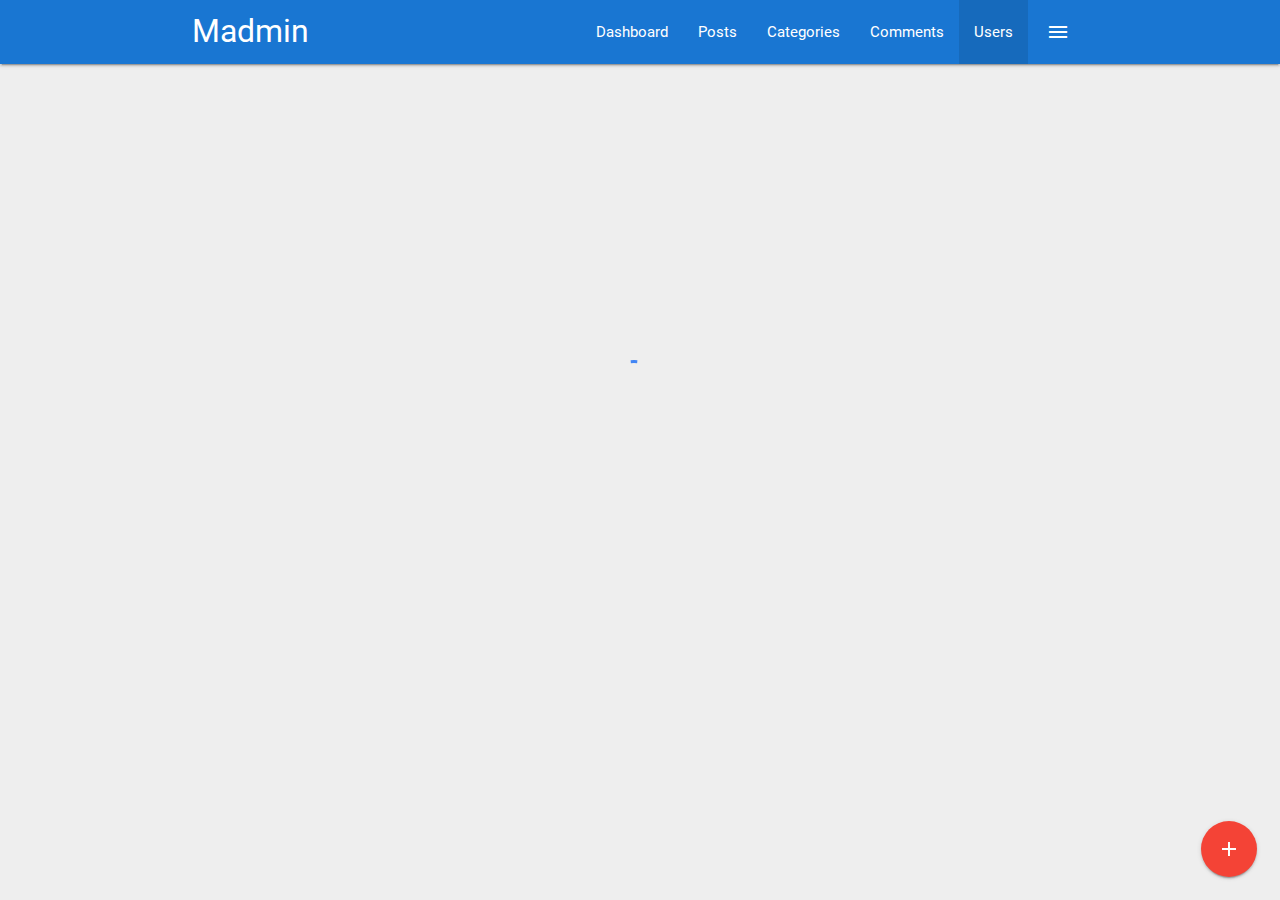
<file: users.html>
<!DOCTYPE html>
<html>
  <head>
    <!--Import Google Icon Font-->
    <link
      href="https://fonts.googleapis.com/icon?family=Material+Icons"
      rel="stylesheet"
    />
    <!--Import materialize.css-->
    <link
      type="text/css"
      rel="stylesheet"
      href="css/materialize.min.css"
      media="screen,projection"
    />
    <link type="text/css" rel="stylesheet" href="css/main.css" />

    <!--Let browser know website is optimized for mobile-->
    <meta name="viewport" content="width=device-width, initial-scale=1.0" />
    <title>Custom Materialize Theme</title>
  </head>

  <body class="grey lighten-3">
    <nav class="blue darken-2">
      <div class="container">
        <div class="nav-wrapper">
          <a href="index.html" class="brand-logo">Madmin</a>
          <a
            href="#"
            data-activates="side-nav"
            class="button-collapse show-on-large right"
          >
            <i class="material-icons">menu</i>
          </a>
          <ul class="right hide-on-med-and-down">
            <li>
              <a href="index.html">Dashboard</a>
            </li>
            <li>
              <a href="posts.html">Posts</a>
            </li>
            <li>
              <a href="categories.html">Categories</a>
            </li>
            <li>
              <a href="comments.html">Comments</a>
            </li>
            <li class="active">
              <a href="users.html">Users</a>
            </li>
          </ul>
          <!-- Side nav -->
          <ul id="side-nav" class="side-nav">
            <li>
              <div class="user-view">
                <div class="background">
                  <img src="img/ocean.jpg" alt="" />
                </div>
                <a href="#">
                  <img src="img/person1.jpg" alt="" class="circle" />
                </a>
                <a href="#">
                  <span class="name white-text">John Doe</span>
                </a>
                <a href="#">
                  <span class="email white-text">jdoe@gmail.com</span>
                </a>
              </div>
            </li>
            <li>
              <a href="index.html">
                <i class="material-icons">dashboard</i> Dashboard</a
              >
            </li>
            <li>
              <a href="posts.html">Posts</a>
            </li>
            <li>
              <a href="categories.html">Categories</a>
            </li>
            <li>
              <a href="comments.html">Comments</a>
            </li>
            <li>
              <a href="users.html">Users</a>
            </li>
            <li>
              <div class="divider"></div>
            </li>
            <li>
              <a class="subheader">Account Controls</a>
            </li>
            <li>
              <a href="login.html" class="waves-effect">Logout</a>
            </li>
          </ul>
        </div>
      </div>
    </nav>

    <!-- Section: Users -->
    <section class="section section-users grey lighten-4">
      <div class="container">
        <div class="row">
          <div class="col s12">
            <div class="card">
              <div class="card-content">
                <span class="card-title">Users</span>
                <table class="striped">
                  <thead>
                    <tr>
                      <th></th>
                      <th>Name</th>
                      <th>Email</th>
                      <th>Registered</th>
                      <th></th>
                    </tr>
                  </thead>
                  <tbody>
                    <tr>
                      <td width="70">
                          <img src="img/person1.jpg" alt=""
                          class="responsive-img circle" style="width: 40px; margin-left:10px;">
                      </td>
                      <td>John Doe</td>
                      <td>Johm@gmail.com</td>
                      <td>Jan 1, 2020</td>
                      <td>
                          <a href="details.html" class="btn blue lighten-2">details</a>
                      </td>

                    </tr>
                  </tbody>
                </table>
              </div>
              <div class="card-action">
                <ul class="pagination">
                  <li class="disabled">
                    <a href="#!" class="blue-text">
                      <i class="material-icons">chevron_left</i>
                    </a>
                  </li>
                  <li class="active blue lighten-2">
                    <a href="#1" class="white-text">1</a>
                  </li>
                  <li class="waves-effect">
                    <a href="#1" class="blue-text">2</a>
                  </li>
                  <li class="waves-effect">
                    <a href="#1" class="blue-text">3</a>
                  </li>
                  <li class="waves-effect">
                    <a href="#!" class="blue-text">
                      <i class="material-icons">chevron_right</i>
                    </a>
                  </li>
                </ul>
              </div>
            </div>
          </div>
        </div>
      </div>
    </section>

    <!-- Footer -->
    <footer class="section blue darken-2 white-text center">
      <p>Madmin Panel Copyright &copy; 2020</p>
    </footer>

    <!-- Fixed Action Button -->
    <div class="fixed-action-btn">
      <a
        href="#user-modal"
        class="modal-trigger btn-floating btn-large red"
      >
        <i class="material-icons">add</i>
      </a>
    </div>

     <!-- Add User Modal -->
    <div id="user-modal" class="modal">
      <div class="modal-content">
        <h4>Add User</h4>
        <form>
          <div class="input-field">
            <input type="text" id="name" />
            <label for="title">Name</label>
          </div>
          <div class="input-field">
            <input type="email" id="email" />
            <label for="email">Email</label>
          </div>
          <div class="input-field">
            <input type="password" id="password" />
            <label for="password">Password</label>
          </div>
        </form>
        <div class="modal-footer">
          <a href="#!" class="modal-action modal-close btn blue white-text"
            >Submit</a
          >
        </div>
      </div>
    </div>

    
    <!-- Preloader -->

    <div class="loader preloader-wrapper big active">
      <div class="spinner-layer spinner-blue-only">
        <div class="circle-clipper left">
          <div class="circle"></div>
        </div>
        <div class="gap-patch">
          <div class="circle"></div>
        </div>
        <div class="circle-clipper right">
          <div class="circle"></div>
        </div>
      </div>
    </div>

    <!--Import jQuery before materialize.js-->
    <script
      type="text/javascript"
      src="https://code.jquery.com/jquery-3.2.1.min.js"
    ></script>
    <script type="text/javascript" src="js/materialize.min.js"></script>

    <script>
      // Hide Section
      $('.section').hide();
      setTimeout(function () {
        $(document).ready(function () {
          // show sections
          $('.section').fadeIn();

          // Hide preloader
          $('.loader').fadeOut();
          //Init Side nav
          $('.button-collapse').sideNav();

          // Init modal

          $('.modal').modal();
        });
      }, 1000);
    </script>
  </body>
</html>
</file>
<file: css/main.css>
.loader {
  position: absolute;
  top: 40%;
  left: 47%;
}

.login{
  margin-top:70px;
  margin-bottom: 70px;
}

.btn-extended{
  display: block;
  width: 80%;
  margin:auto;
  margin-top: 20px;
}
</file>
